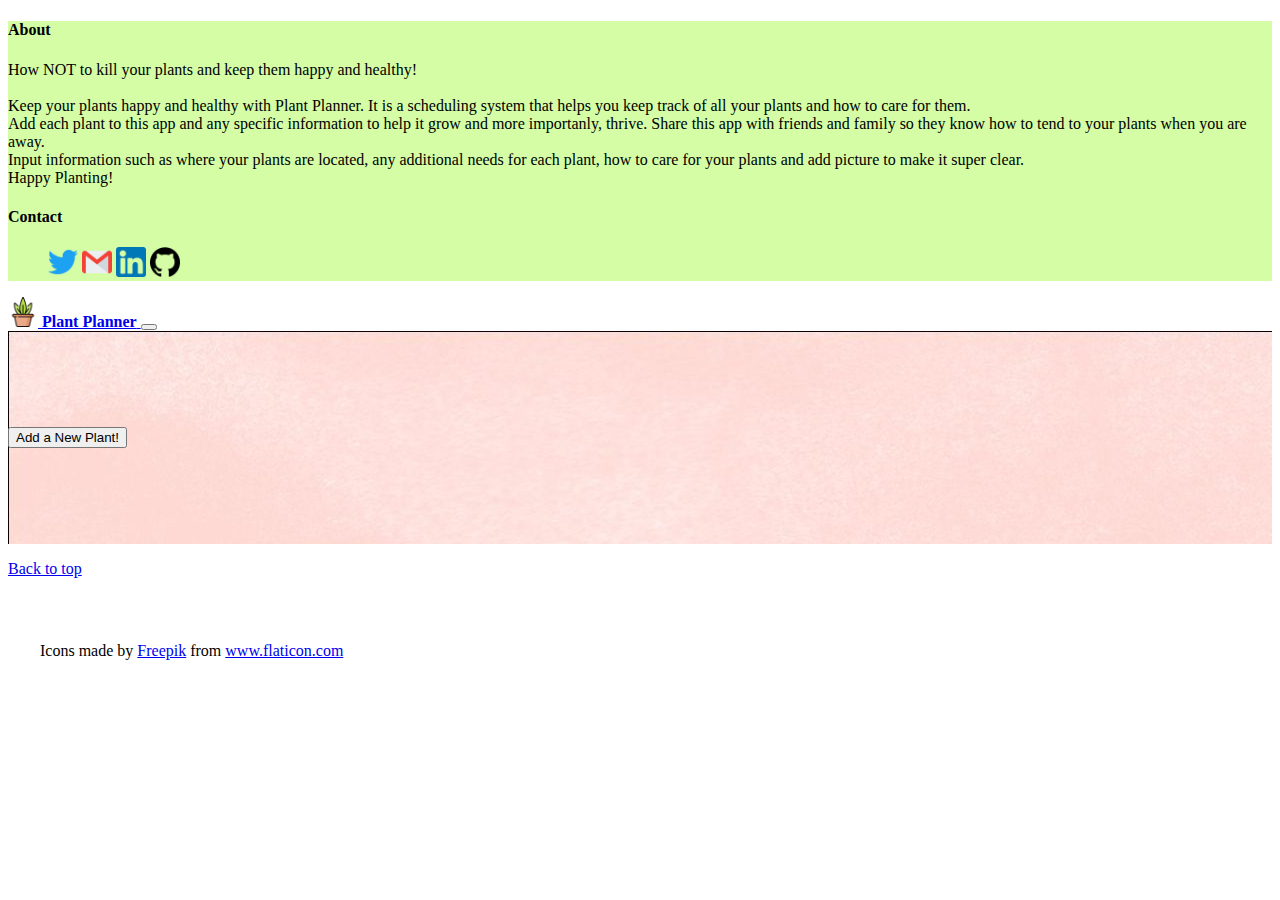
<file: index.html>
<!DOCTYPE html>
<html lang="en">
  <head>
    <meta charset="utf-8">
    <meta name="viewport" content="width=device-width, initial-scale=1, shrink-to-fit=no">
    <meta name="description" content="">
    <meta name="author" content="Mark Otto, Jacob Thornton, and Bootstrap contributors">
    <meta name="generator" content="Jekyll v4.1.1">
    <title>Plant Planner</title>
    <script type="text/javascript" src="src/plant.js"></script>
    <script type="text/javascript" src="src/index.js"></script>
    <link href="index.css" rel="stylesheet">

    <!-- Bootstrap 4 CSS -->
    <link rel="stylesheet" href="https://stackpath.bootstrapcdn.com/bootstrap/4.5.0/css/bootstrap.min.css" integrity="sha384-9aIt2nRpC12Uk9gS9baDl411NQApFmC26EwAOH8WgZl5MYYxFfc+NcPb1dKGj7Sk" crossorigin="anonymous">


    <!-- jQuery first, then Popper.js, then Bootstrap JS -->
    <script src="https://code.jquery.com/jquery-3.5.1.slim.min.js" integrity="sha384-DfXdz2htPH0lsSSs5nCTpuj/zy4C+OGpamoFVy38MVBnE+IbbVYUew+OrCXaRkfj" crossorigin="anonymous"></script>
    <script src="https://cdn.jsdelivr.net/npm/popper.js@1.16.0/dist/umd/popper.min.js" integrity="sha384-Q6E9RHvbIyZFJoft+2mJbHaEWldlvI9IOYy5n3zV9zzTtmI3UksdQRVvoxMfooAo" crossorigin="anonymous"></script>
    <script src="https://stackpath.bootstrapcdn.com/bootstrap/4.5.0/js/bootstrap.min.js" integrity="sha384-OgVRvuATP1z7JjHLkuOU7Xw704+h835Lr+6QL9UvYjZE3Ipu6Tp75j7Bh/kR0JKI" crossorigin="anonymous"></script>
   

  </head>
  <body>
    <header>
      <!-- NAV STARTS HERE -->
      <div class="collapse" id="navbarHeader">
        <div class="container">
          <div class="row">
            <div class="col-sm-8 col-md-7 py-4">
              <h4 class="text-black">About</h4>
              <p class="text-dark">How NOT to kill your plants and keep them happy and healthy! <br><br> Keep your plants happy and healthy with Plant Planner. It is a scheduling system that helps you keep track of all your plants and how to care for them. <br>
              Add each plant to this app and any specific information to help it grow and more importanly, thrive. Share this app with friends and family so they know how to tend to your plants when you are away. <br>Input information such as where your plants are located, any additional needs for each plant, how to care for your plants and add picture to make it super clear.<br> Happy Planting!
              </p>
            </div>
            <div class="col-sm-4 offset-md-1 py-4">
              <h4 class="text-black">Contact</h4>
              <ul class="list-unstyled">
                <a href="https://twitter.com/CParisiDev" class="text-white"><img src="./public/images/twitter.png" width="30" height="30" alt="twitter"></a>
                <a href="https://cparisi1290@gmail.com" class="text-white"><img src="./public/images/gmail.png" width="30" height="30" alt="gmail"></a>
                <a href="https://www.linkedin.com/in/cassandra-parisi-9b216740/" class="text-white"><img src="./public/images/linkedin.png" width="30" height="30" alt="linkedin"></a>
                <a href="https://github.com/cparisi1290" class="text-white"><img src="./public/images/github.png" width="30" height="30" alt="github"></a>
              </ul>
              <!-- <form id="login-form">
                <div class="form-group">
                  <h5 class="text-white">Email</h5>
                  <input type="email" class="form-control" id="login-email" aria-describedby="emailHelp">
                  <small id="emailHelp" class="form-text text-muted">We'll never share your email with anyone else.</small>
                </div>
                <div class="form-group">
                  <h5 class="text-white">Password</h5>
                  <input type="password" class="form-control" id="login-password">
                </div>
                <button type="submit" class="btn btn-primary">Submit</button>
              </form> -->
            </div>
          </div>
        </div>
      </div>
      <div class="navbar navbar-dark bg-dark shadow-sm">
        <div class="container d-flex justify-content-between">
          <a href="#" class="navbar-brand d-flex align-items-center">
            <img src="./public/images/plant-pot.png" width="30" height="30" alt="">
            <strong class="site-title">Plant Planner</strong>
          </a>
          <button class="navbar-toggler" type="button" data-toggle="collapse" data-target="#navbarHeader" aria-controls="navbarHeader" aria-expanded="false" aria-label="Toggle navigation">
            <span class="navbar-toggler-icon"></span>
          </button>
        </div>
      </div>
    </header>
      <main role="main">
        <section class="jumbotron text-center">

          <div id="add-plant-area">
            <button id="add-button">Add a New Plant!</button>
          </div>
          <!-- <div class="container"> -->
            <!-- <form id="plant-form">
              <div class="form-group">
                <h3>Add a New Plant!</h3>

                <label for="name" class="highlight"><b>Name:</b></label>
                <input id='name-input' type="text" name="name" value="" class="form-control">
                <br>
                <label for="watering-day" class="highlight"><b>Choose a Watering Day: </b></label>

                <select id='watering-day-input' name="watering-day" value="" class="form-control" class="highlight">
                    <option value="Monday">Monday</option>
                    <option value="Tuesday">Tuesday</option>
                    <option value="Wednesday">Wednesday</option>
                    <option value="Thursday">Thursday</option>
                    <option value="Friday">Friday</option>
                    <option value="Saturday">Saturday</option>
                    <option value="Sunday">Sunday</option>
                </select><br>
                <label for="rooms" class="highlight"><b>Choose a Room: </b></label>

                <select id="rooms" name="rooms" class="form-control">
                    <option value="1">Living Room</option>
                    <option value="2">Bedroom</option>
                    <option value="3">Kitchen</option>
                </select>
                <br>
                <label for="ligt" class="highlight"><b>Light:</b></label>
                <input id='light-input' type="text" name="light" value=""  class="form-control">
                <br>
                <label for="water" class="highlight"><b>Water:</b></label>
                <input id='water-input' type="text" name="water" value="" class="form-control">
                <br>
                <label for="food" class="highlight"><b>Food:</b></label>
                <input id='food-input' type="text" name="food" value="" class="form-control">
                <br>
                <label for="humidity" class="highlight"><b>Humidity:</b></label>
                <input id='humidity-input' type="text" name="humidity" value="" class="form-control">
                <br>
                <label for="temperature" class="highlight"><b>Temperature:</b></label>
                <input id='temperature-input' type="text" name="temperature" value="" class="form-control">
                <br>
                <label for="toxicity" class="highlight"><b>Toxicity:</b></label>
                <input id='toxicity-input' type="text" name="toxicity" value="" class="form-control">
                <br>
                <label for="additional-care" class="highlight"><b>Additional Care:</b></label>
                <input id='additional-care-input' type="text" name="additional-care" value="" class="form-control">
                <br>
                <label for="image" class="highlight"><b>Image:</b></label>
                <input id='url-input' type="text" name="image" value="" class="form-control">
                <br>

                <input type="submit" class="btn btn-dark">
              </div>
            </form> -->
          <!-- </div> -->
        </section>
        
        <div class="album">
          <div class="row">
            <div class="container" id="plant-container">
            </div>
          </div>
        </div>
        <div class="container">
          <p class="float-right">
            <a href="#">Back to top</a>
          </p>
        </div>  
      </main>
    
  <footer>
    <div>Icons made by <a href="https://www.freepik.com" title="Freepik">Freepik</a> from <a href="https://www.flaticon.com/" title="Flaticon">www.flaticon.com</a></div>
  </footer>
</body>
</htm>
</file>
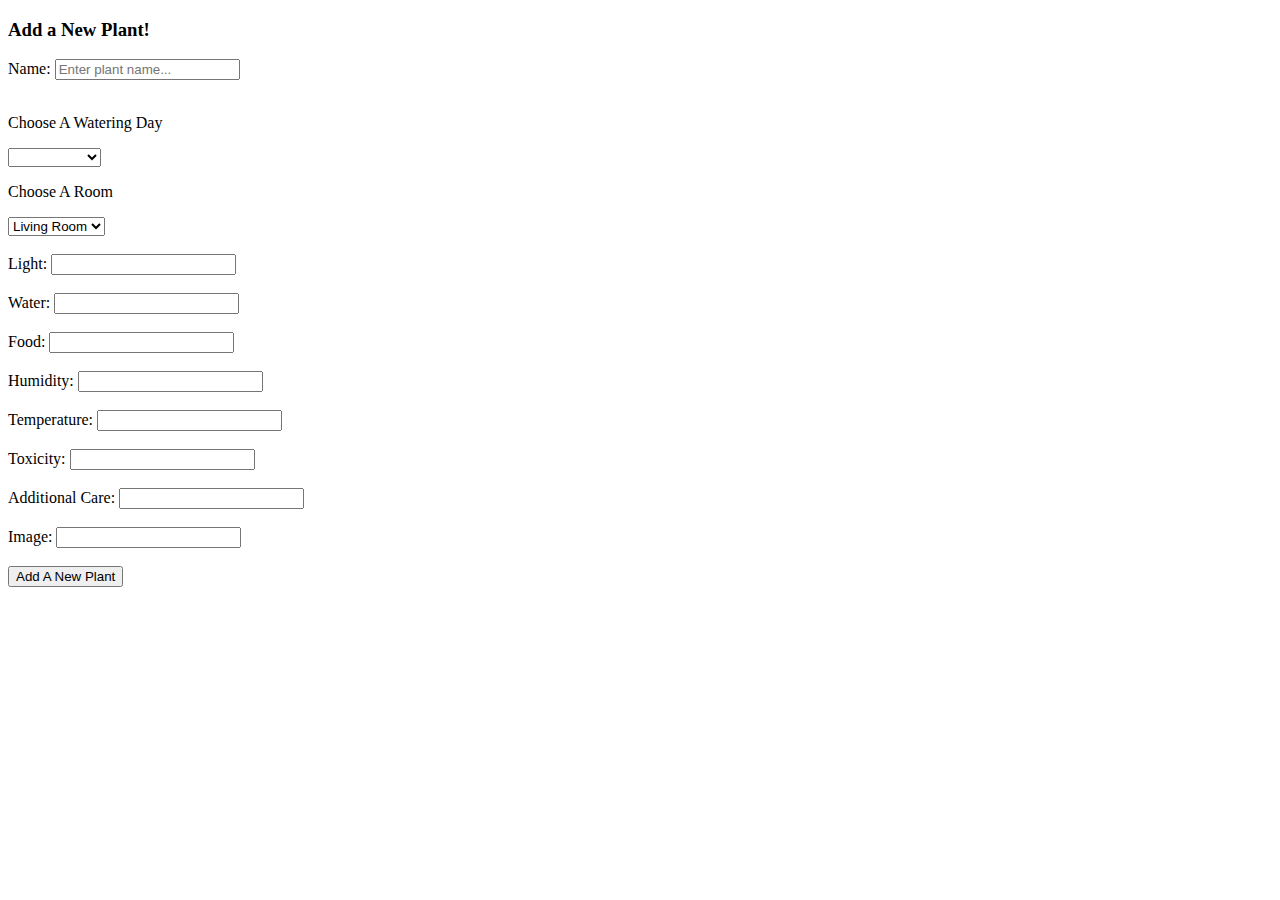
<file: plant.html>
<!DOCTYPE html>
<html lang="en">
<head>
    <meta charset="UTF-8">
    <meta http-equiv="X-UA-Compatible" content="IE=edge">
    <meta name="viewport" content="width=device-width, initial-scale=1.0">
    <title>Plant Planner</title>
    <script type="text/javascript" src="src/plant.js"></script>
    <script type="text/javascript" src="src/index.js"></script>

    <!-- Bootstrap CSS -->
    <link rel="stylesheet" href="https://stackpath.bootstrapcdn.com/bootstrap/4.5.0/css/bootstrap.min.css" integrity="sha384-9aIt2nRpC12Uk9gS9baDl411NQApFmC26EwAOH8WgZl5MYYxFfc+NcPb1dKGj7Sk" crossorigin="anonymous">

</head>
<body>
    <!-- jQuery first, then Popper.js, then Bootstrap JS -->
    <script src="https://code.jquery.com/jquery-3.5.1.slim.min.js" integrity="sha384-DfXdz2htPH0lsSSs5nCTpuj/zy4C+OGpamoFVy38MVBnE+IbbVYUew+OrCXaRkfj" crossorigin="anonymous"></script>
    <script src="https://cdn.jsdelivr.net/npm/popper.js@1.16.0/dist/umd/popper.min.js" integrity="sha384-Q6E9RHvbIyZFJoft+2mJbHaEWldlvI9IOYy5n3zV9zzTtmI3UksdQRVvoxMfooAo" crossorigin="anonymous"></script>
    <script src="https://stackpath.bootstrapcdn.com/bootstrap/4.5.0/js/bootstrap.min.js" integrity="sha384-OgVRvuATP1z7JjHLkuOU7Xw704+h835Lr+6QL9UvYjZE3Ipu6Tp75j7Bh/kR0JKI" crossorigin="anonymous"></script>
    <link rel="canonical" href="https://getbootstrap.com/docs/4.5/examples/album/">

    
    <div class="form-container">

        <form id="plant-form">
            <h3>Add a New Plant!</h3>
            <label for="name">Name:</label>
            <input id='name-input' type="text" name="name" value="" placeholder="Enter plant name..." class="input-text">
            <br><br>
            <p>Choose A Watering Day</p>
            <select id='watering-day-input' name="watering-day" value="">
                <option value="blank"></option>
                <option value="Monday">Monday</option>
                <option value="Tuesday">Tuesday</option>
                <option value="Wednesday">Wednesday</option>
                <option value="Thursday">Thursday</option>
                <option value="Friday">Friday</option>
                <option value="Saturday">Saturday</option>
                <option value="Sunday">Sunday</option>
            </select>
            <p>Choose A Room </p>
            <select id="rooms" name="rooms">
                <!-- <option value="blank"></option> -->
                <option value="1">Living Room</option>
                <option value="2">Bedroom</option>
                <option value="3">Kitchen</option>
            </select>
            <br><br>
            <label for="ligt">Light:</label>
            <input id='light-input' type="text" name="light" value=""  class="input-text">
            <br><br>
            <label for="water">Water:</label>
            <input id='water-input' type="text" name="water" value="" class="input-text">
            <br><br>
            <label for="food">Food:</label>
            <input id='food-input' type="text" name="food" value="" class="input-text">
            <br><br>
            <label for="humidity">Humidity:</label>
            <input id='humidity-input' type="text" name="humidity" value="" class="input-text">
            <br><br>
            <label for="temperature">Temperature:</label>
            <input id='temperature-input' type="text" name="temperature" value="" class="input-text">
            <br><br>
            <label for="toxicity">Toxicity:</label>
            <input id='toxicity-input' type="text" name="toxicity" value="" class="input-text">
            <br><br>
            <label for="additional-care">Additional Care:</label>
            <input id='additional-care-input' type="text" name="additional-care" value="" class="input-text">
            <br><br>
            <label for="image">Image:</label>
            <input id='url-input' type="text" name="image" value="" class="input-text">
            <br><br>
            
            <input id= 'create-button' type="submit" name="submit" value="Add A New Plant" class="submit">
    
        </form>
      </div>
  
  <br><br><br><br>

    <div id="plant-container">
        
    </div>
</body>
</html>
</file>
<file: index.css>
.jumbotron {
    padding-top: 3rem;
    padding-bottom: 3rem;
    margin-bottom: 0;
    background-image: url("./public/images/pink-plants.jpg");

  }
  
  @media (min-width: 768px) {
    .jumbotron {
      padding-top: 6rem;
      padding-bottom: 6rem;
    }
  }
  
  .jumbotron p:last-child {
    margin-bottom: 0;
  }
  
  .jumbotron h1 {
    font-weight: 300;
  }
  
  .jumbotron .container {
    max-width: 40rem;
  }

  .collapse {
    background-color: rgba(191, 252, 122, 0.678)
  }

  .row-cols-4 {
    padding-top: 2rem;
    padding-bottom: 2rem;
    background-color: rgba(191, 252, 122, 0.678);
  }

  .card-body {
    padding-top: 50px;
  }

  .highlight {
    background-color: rgba(191, 252, 122, 0.678);
    padding-left: 3rem;
    padding-right: 3rem;
  }

  footer {
    padding-top: 3rem;
    padding-left: 2rem;
    padding-bottom: 3rem;
  }
  
  footer p {
    margin-bottom: .25rem;
  }
</file>
